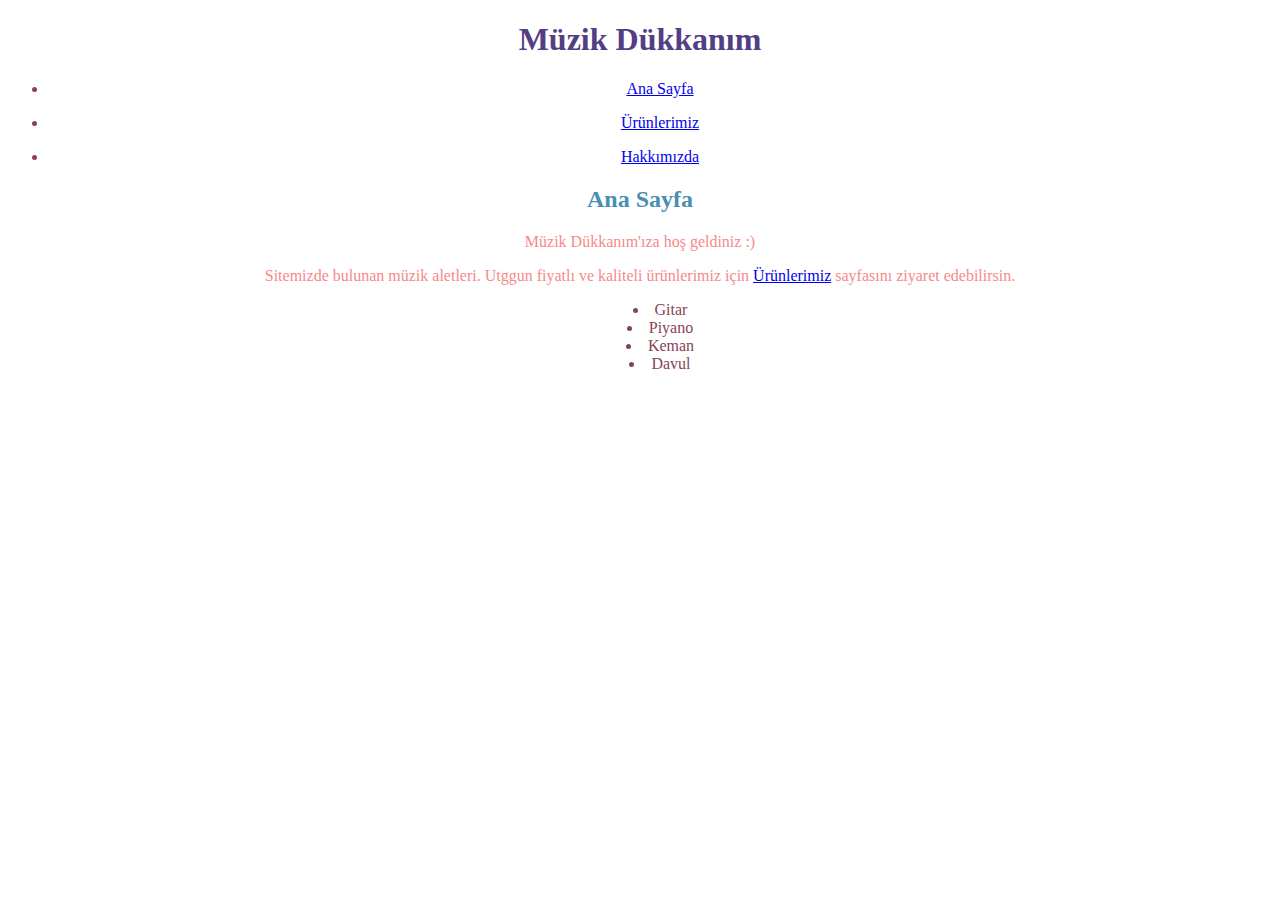
<file: CSS_Odev_1/index.html>
<!DOCTYPE html>
<html lang="en">
<head>
    <meta charset="UTF-8">
    <meta http-equiv="X-UA-Compatible" content="IE=edge">
    <meta name="viewport" content="width=device-width, initial-scale=1.0">
    <title>Ana Sayfa</title>
    <link rel="stylesheet" href="css/style.css">
</head>


<body>
    <!--header baslangici-->
    <header>
        <h1 style="text-align: center;">Müzik Dükkanım</h1>
        <!--navbar başlangıcı-->
        <div style="text-align: center;">
            <nav>
                <ul>
                    <li>
                        <a href="index.html">Ana Sayfa</a>
                    </li>
                </ul>
                <ul>
                    <li>
                        <a href="product.html">Ürünlerimiz</a>
                    </li>
                </ul>
                <ul>
                    <li>
                        <a href="about-us.html">Hakkımızda</a>
                    </li>
                </ul>
            </nav>
        <!--navbar sonu-->
        </div>

    </header>
    <!--header sonu-->
    
    <!--section baslangici-->
    <section>
        <!--Articles - Start-->
        <article style="text-align: center;">
            <h2>Ana Sayfa</h2>
            
            <p>Müzik Dükkanım'ıza hoş geldiniz :)</p>
            <p>Sitemizde bulunan müzik aletleri. Utggun fiyatlı ve kaliteli ürünlerimiz için <a href="product.html">Ürünlerimiz</a> sayfasını ziyaret edebilirsin.</p>
            
            <ul style="list-style-position: inside;">
                <li>Gitar</li>
                <li>Piyano</li>
                <li>Keman</li>
                <li>Davul</li>
            </ul>
            
        </article>

    </section>
    <!--section sonu-->


</body>
</html>
</file>
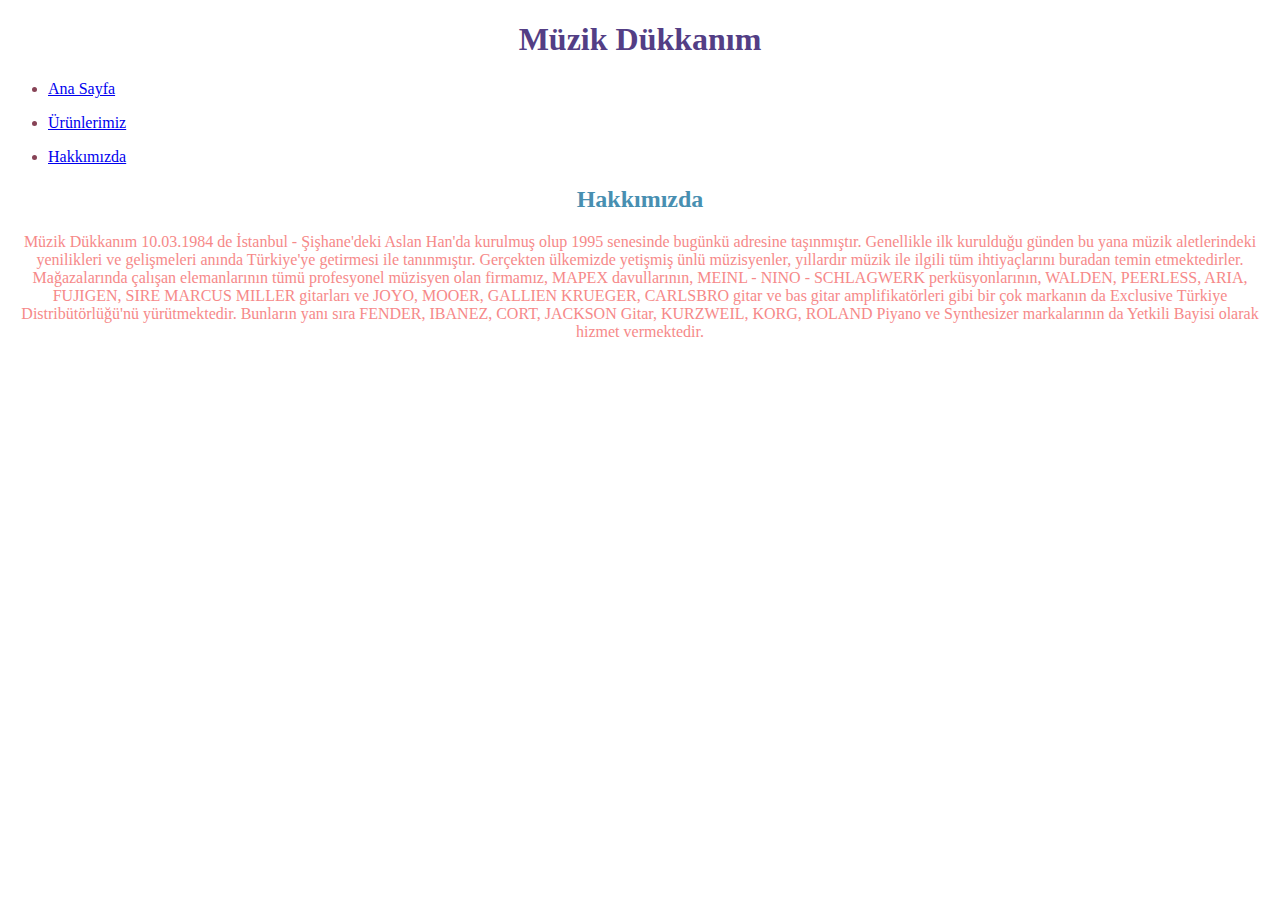
<file: CSS_Odev_1/about-us.html>
<!DOCTYPE html>
<html lang="en">
<head>
    <meta charset="UTF-8">
    <meta http-equiv="X-UA-Compatible" content="IE=edge">
    <meta name="viewport" content="width=device-width, initial-scale=1.0">
    <title>Hakkımızda</title>
    <link rel="stylesheet" href="css/style.css">

</head>
<body>
    <!--header baslangici-->
    <header>
        <h1 style="text-align: center;">Müzik Dükkanım</h1>
        <!--navbar başlangıcı-->
        <nav>
            <ul>
                <li>
                    <a href="index.html">Ana Sayfa</a>
                </li>
            </ul>
            <ul>
                <li>
                    <a href="product.html">Ürünlerimiz</a>
                </li>
            </ul>
            <ul>
                <li>
                    <a href="about-us.html">Hakkımızda</a>
                </li>
            </ul>
        </nav>
        <!--navbar sonu-->
    </header>
    <!--header sonu-->
    
    <section>
        <article style="text-align: center;">
            <h2>Hakkımızda </h2>
            <p>
                Müzik Dükkanım 10.03.1984 de İstanbul - Şişhane'deki Aslan Han'da kurulmuş olup 1995 senesinde bugünkü adresine taşınmıştır. Genellikle ilk kurulduğu günden bu yana müzik aletlerindeki yenilikleri ve gelişmeleri anında Türkiye'ye  getirmesi ile tanınmıştır. Gerçekten ülkemizde yetişmiş  ünlü müzisyenler, yıllardır müzik ile ilgili tüm ihtiyaçlarını buradan temin etmektedirler. Mağazalarında çalışan elemanlarının tümü profesyonel müzisyen  olan  firmamız,  MAPEX davullarının, MEINL - NINO - SCHLAGWERK perküsyonlarının, WALDEN, PEERLESS, ARIA, FUJIGEN, SIRE MARCUS MILLER gitarları ve JOYO, MOOER, GALLIEN KRUEGER, CARLSBRO gitar ve bas gitar amplifikatörleri gibi bir çok markanın da Exclusive Türkiye Distribütörlüğü'nü yürütmektedir. Bunların yanı sıra FENDER, IBANEZ, CORT, JACKSON Gitar, KURZWEIL, KORG, ROLAND Piyano ve Synthesizer markalarının da Yetkili Bayisi olarak hizmet vermektedir.
            </p>
        </article>
    </section>
    
</body>
</html>
</file>
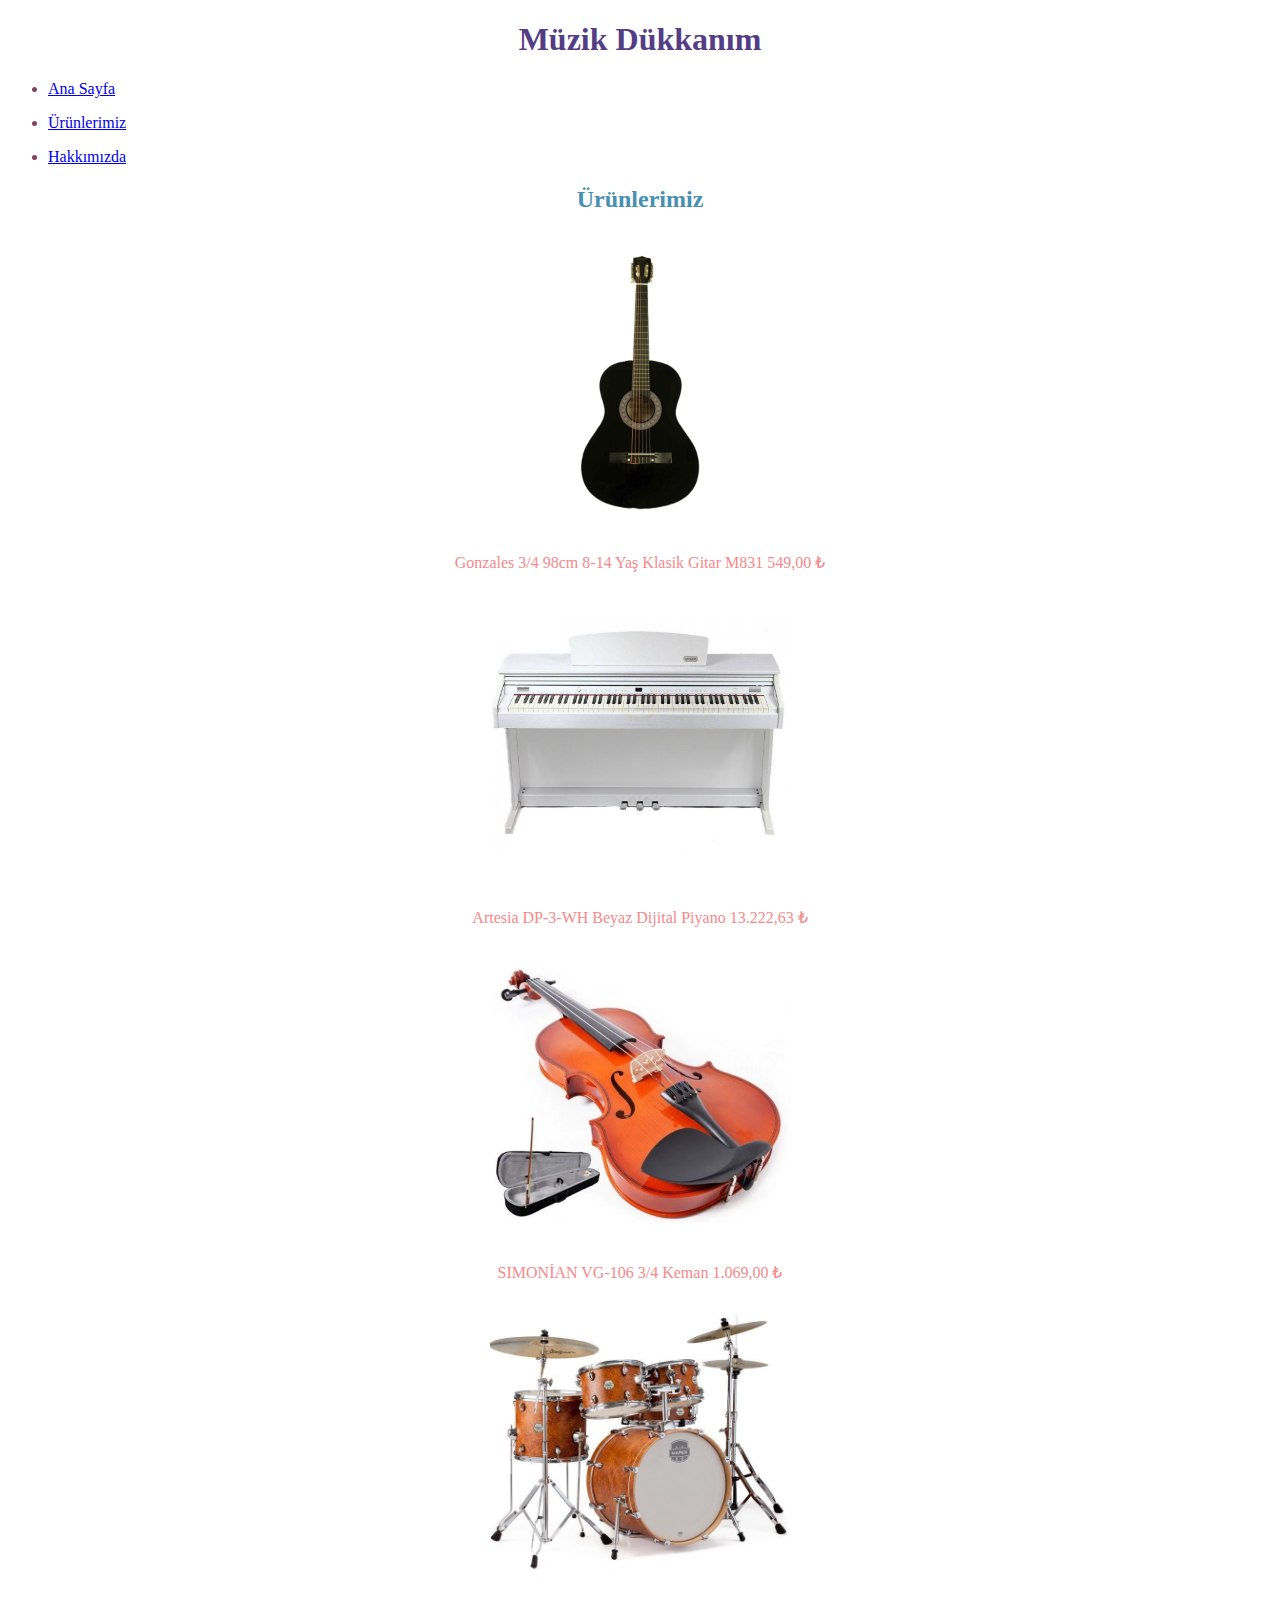
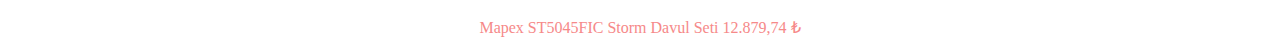
<file: CSS_Odev_1/product.html>
<!DOCTYPE html>
<html lang="en">
<head>
    <meta charset="UTF-8">
    <meta http-equiv="X-UA-Compatible" content="IE=edge">
    <meta name="viewport" content="width=device-width, initial-scale=1.0">
    <title>Ürünlerimiz</title>
    <link rel="stylesheet" href="css/style.css">

</head>
<body>
    <!--header baslangici-->
    <header>
        <h1 style="text-align: center;">Müzik Dükkanım</h1>
        <!--navbar başlangıcı-->
        <nav>
            <ul>
                <li>
                    <a href="index.html">Ana Sayfa</a>
                </li>
            </ul>
            <ul>
                <li>
                    <a href="product.html">Ürünlerimiz</a>
                </li>
            </ul>
            <ul>
                <li>
                    <a href="about-us.html">Hakkımızda</a>
                </li>
            </ul>
        </nav>
        <!--navbar sonu-->
    </header>
    <!--header sonu-->

    <!--section baslangici-->
    <section>
        <!--article baslangici-->
        <article style="text-align: center;">
            <h2>Ürünlerimiz</h2>

            <img height="300" src="img/1_org_zoom.jpg" alt="">
            <p>Gonzales 3/4 98cm 8-14 Yaş Klasik Gitar M831 549,00 ₺</p>

            <img height="300" src="img/artesia-dp-3-wh-beyaz-dijital-piyano.jpg" alt="">
            <p>Artesia DP-3-WH Beyaz Dijital Piyano 13.222,63 ₺</p>

            <img height="300" src="img/simonian-vg-106-44-keman__1424816936550586.webp" alt="">
            <p>SIMONİAN VG-106 3/4 Keman 1.069,00 ₺</p>

            <img height="300" src="img/st5045fic-1.jpg" alt="">
            <p>Mapex ST5045FIC Storm Davul Seti 12.879,74 ₺</p>
        </article>
        <!--article sonu-->
    </section>
</body>
</html>
</file>
<file: CSS_Odev_1/css/style.css>
h1 {
    color: #533E85;
}

h2 {
    color: #488FB1;
}

p {
    color: #F68989;
}

li {
    color: #874356;
}
</file>
